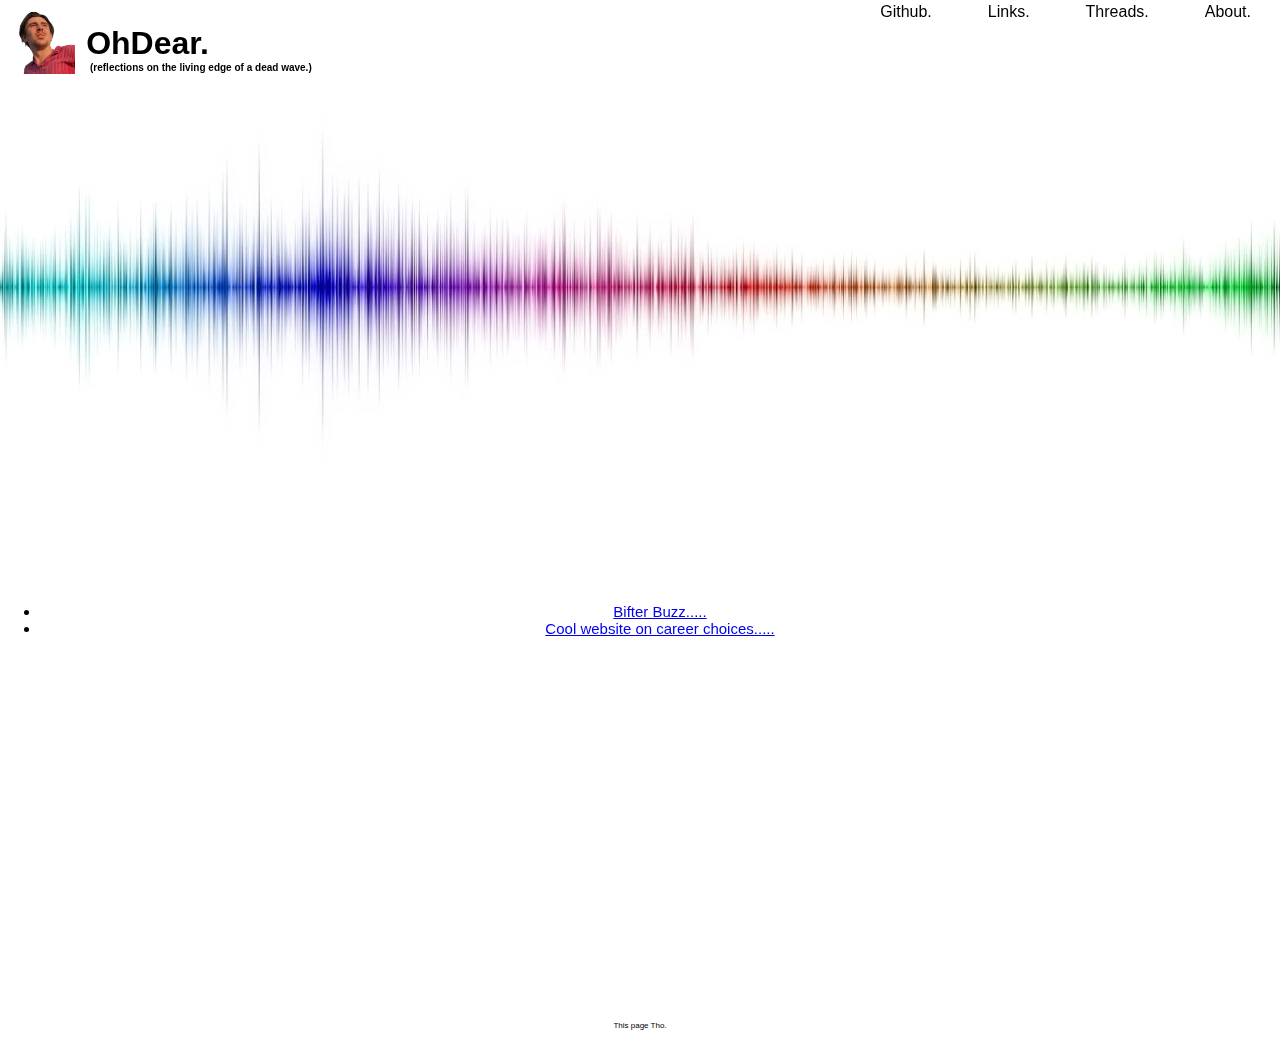
<file: index.html>
<!DOCTYPE html>
<html lang ="en">
<head>
	  <meta charset="UTF-8">
	  <title>oohdear.</title>
	  <link rel="stylesheet" type="text/css" href="css/testsite.css">
</head>

<body>
<header>
	<nav class="navbar">
			      <a  href = "About.html">About.</a>
			      <a  href = "Threads.html">Threads.</a>
			      <a href="#content">Links.</a>
			      <a href="https://github.com/oohdear/oohdear.github.io">Github.</a>
		    </nav>
    <h1>OhDear.</h1>
    <H2>(Reflections on the living edge of a dead wave.)</H2>
    <img id="mainicon"  src=css/cianheadshot.png alt="cians head"> 

		    
</header>

	
<img id="Wave" src="css/Wave.jpg" alt="Sound wave">


<section id="content" >	

		<ul class="posts"> 

		<!--***********************************************************************************
			*********************************************************************************************
			You can add any cool links you have directly under here.
			Make sure it goes above the previous link so that the most recent are at the top of the list.
			it should look like this:
			<li> <a href="your link goes here">This is where you name the link</a> </li>	
			************************************************************************************************
			**************************** -->

		
		
		<li> <a href="https://www.urbandictionary.com/define.php?term=bifter%20buzz">Bifter Buzz.....</a> </li>

		<li> <a href="https://80000hours.org/">Cool website on career choices.....</a> </li>	

		
		
		

		
</section>



	
	
   <footer>
		    <p>This page Tho.  </p> 
	  </footer>
</body>
</html>
</file>
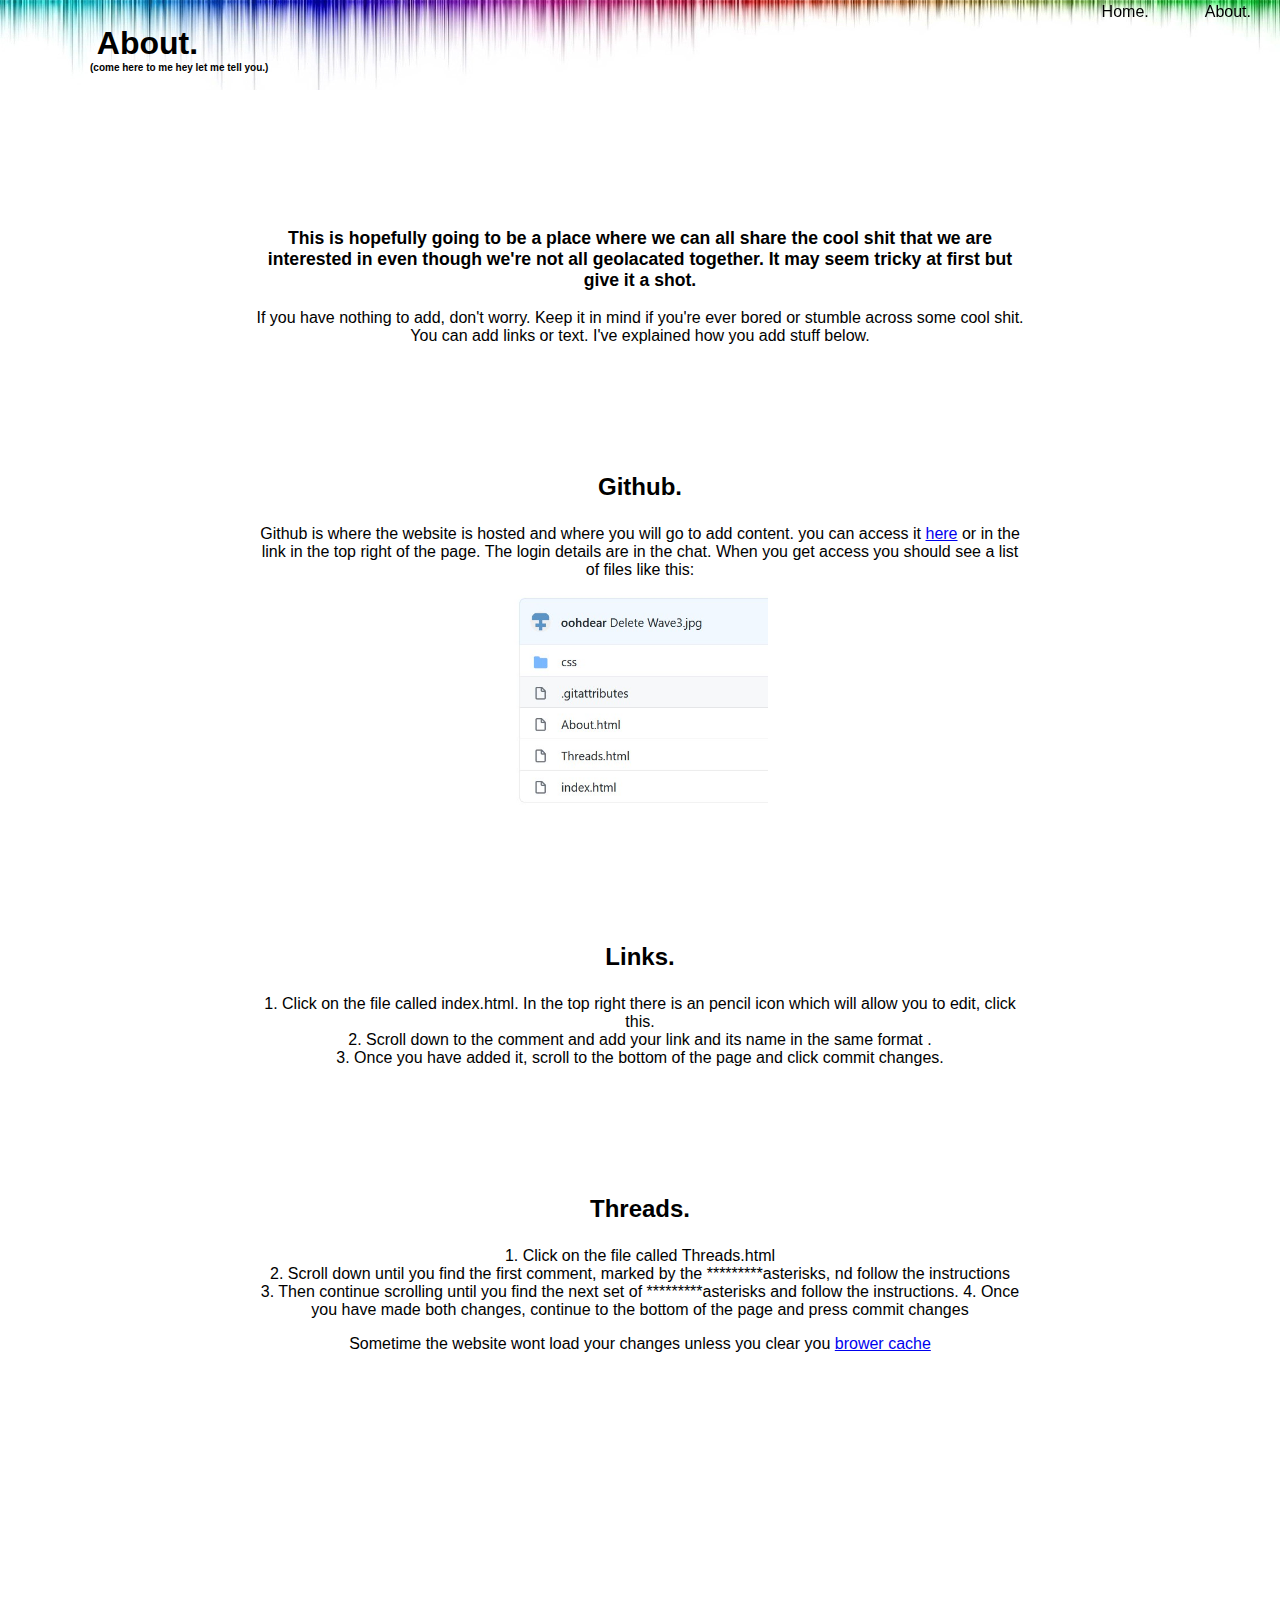
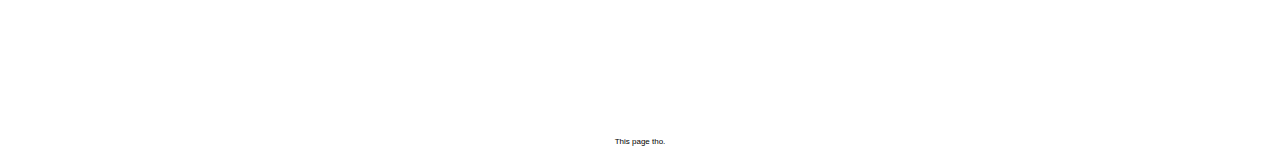
<file: About.html>
<!DOCTYPE html>
<html lang="en">
<head>
	  <meta charset="UTF-8">
	  <title>About.</title>
	  <link rel="stylesheet" type="text/css" href="css/testsite.css">
</head>
<body>
<header>
	  	<nav class="navbar">
			      <a href = "About.html">About.</a>
			      <a href = "index.html">Home.</a>
		    </nav>
		<h1>About.</h1>
		<H2>(Come here to me hey let me tell you.)</H2>
    	 
    	<img id="Wave2" src="css/Wave2.jpg"	alt="Sound wave background image">	
</header>
	 
<section id="about">
	<p class="mainpoint">
		This is hopefully going to be a place where we can all share the cool shit that we are interested in even though we're not all geolacated together. It may seem tricky at first but give it a shot.
			</p>

	<p class="subpoint">
		If you have nothing to add, don't worry. Keep it in mind if you're ever bored or stumble across some cool shit. You can add links or text. I've explained how you add stuff below.
	</p>

	<p class="topic">
		Github.
	</p>
<p>
</p>
	<p class="subtopic">
		Github is where the website is hosted and where you will go to add content. you can access it <a href="https://github.com/oohdear/oohdear.github.io">here</a> or in the link in the top right of the page. The login details are in the chat. When you get access you should see a list of files like this:</p>
		<img src="css/filescreenshot.jpg" alt="screenshot of files">

	<p class="topic">
		Links.
	</p>

	<p class="subtopic">
		1. Click on the file called index.html. In the top right there is an pencil icon which will allow you to edit, click this. <br>
		2. Scroll down to the comment and add your link and its name in the same format . <br>
		3. Once you have added it, scroll to the bottom of the page and click commit changes.</p>

<p class="topic">
		Threads.
	</p>

	<p class="subtopic">
		1. Click on the file called Threads.html<br>
		2. Scroll down until you find the first comment, marked by the *********asterisks, nd follow the instructions<br>
		3. Then continue scrolling until you find the next set of *********asterisks and follow the instructions.
		4. Once you have made both changes, continue to the bottom of the page and press commit changes</p>

		<p class="subtopic">
		Sometime the website wont load your changes unless you clear you <a href="https://www.lifewire.com/how-to-clear-cache-2617980">brower cache</a> </p>
	
</section>
	  
	
<footer>
		    This page tho.   
</footer>

</body>

</html>
</file>
<file: css/testsite.css>
body {
	margin:0px;
	font-family: -apple-system,BlinkMacSystemFont,"Segoe UI",Roboto,"Helvetica Neue",Arial,sans-serif,"Apple Color Emoji","Segoe UI Emoji","Segoe UI Symbol";
	width: 100%;
	}



header {	
	width: 100%;
	height: 100px;
	position: relative;
	/*background: white url("Deer3.png") 50% 50% no-repeat  ;
	background-size: 15vw;
	background-attachment: */ ;	
		}

header #mainicon {
	width: 70px;
	height: auto;
	margin-left: 5px;
  	filter: invert(0%);
  	top: 2px;
  	position: absolute;
  	z-index: 1;
  	display: inline-block;

		}
	

header #Wave2{
	width: 100%;
	height:7vw;
  	filter: invert(100%);
  	top: 0vw;
  	position: absolute;
  	z-index: -1;
  	display: inline-block;}

header h1{ 
	display:inline-block;
	clear: none;
	width: 135px;
	color: black;
	margin-left: 80px;
	margin-top: 25px;	
	text-align: center;
	position: absolute;
	z-index: 1;
	}

header h2 {
	display:inline-block;
	width: 244px;
	clear: none;
	color: black;
	margin-top: 62px;
	margin-left: 90px;
	text-transform: lowercase;
	text-align: left;
	position: absolute;
	font-size: 10px;
}

.navbar {
	overflow: hidden;
	width: 500px;
	position: fixed;
	right: 3px;
	top: 3px;
	z-index: 2;


}

.navbar a{
	float: right;
	display: inline-block;
	text-align: center;
	margin-right: 25px;
	text-decoration: none;
	color: black;
	padding-left: 30px;
	padding-right: 1px;
	z-index: 2;
		}

.navbar a:hover{
	color: white;
	background-color: black;
}



#Wave {
	width: 100%;
	height: 30VW;
	margin-left: 0px;
  	margin-right: 0px;
  	filter: invert(100%);
  	top: -100px;
  	position: -webkit-sticky;
  	position: sticky;
  	z-index: -1;
}

#content {
	display: block;
	position: relative;
	background-color: white;
	text-decoration-color: black;
	font-size: 15px;
	padding-top: 100px;
	height: auto;
	width: 100%;
	border-radius: 8px;
	z-index: 1;
	list-style-type: none;
	text-align: center;
}

#content h1{
	font-size: 25px;
}

.posts h5 {
	padding-top:  0vw;
	text-align: left;
	opacity: 26%;
					 }

.posts h2{
	padding-top:  0vw;
	text-align: left;
}

.projectmenu {
	display: flex;
	flex-direction: column;
	padding-top: 1px;
	background: white;
	height: auto;
	width: 100%;
	z-index: 1;
	position: sticky;
	text-align: center;
}


.projectbox	{
	display: inline-block;
	position: relative;
	padding: 30px;
	width: auto;
	height: auto
}

.projectbox	h2{
	font-size: 90%;
	opacity: 0.5;
}

.projectbox	p{
	margin-bottom: 20vw;
}

.projectbox img{
	width: 800px;
  height: auto;
  display: block;
}

@media only screen and (max-width: -width: 768px) {
	.projectbox img{width: 200px;
  					height: auto;}
  				}

#about { 
	text-align: center;
	position: relative;
	margin-top: 10vw;
	margin-left: 20%;
	width: 60%;
}

#about img {
  max-width: 20vw;
  height: auto;
}

.mainpoint {
	text-decoration: blink;
	font-size: 110%;
	font-weight: bold; 
}

.subpoint{	
}

.topic{
	text-decoration: blink;
	font-size: 150%;
	font-weight: bold;
	margin-top: 10vw;
	
}

.subtopic{
	
}

 footer {
 	background-color: White;
	text-align: center;
	position: relative;
	margin-top: 30vw;
	font-size: 50%;
 }
</file>
